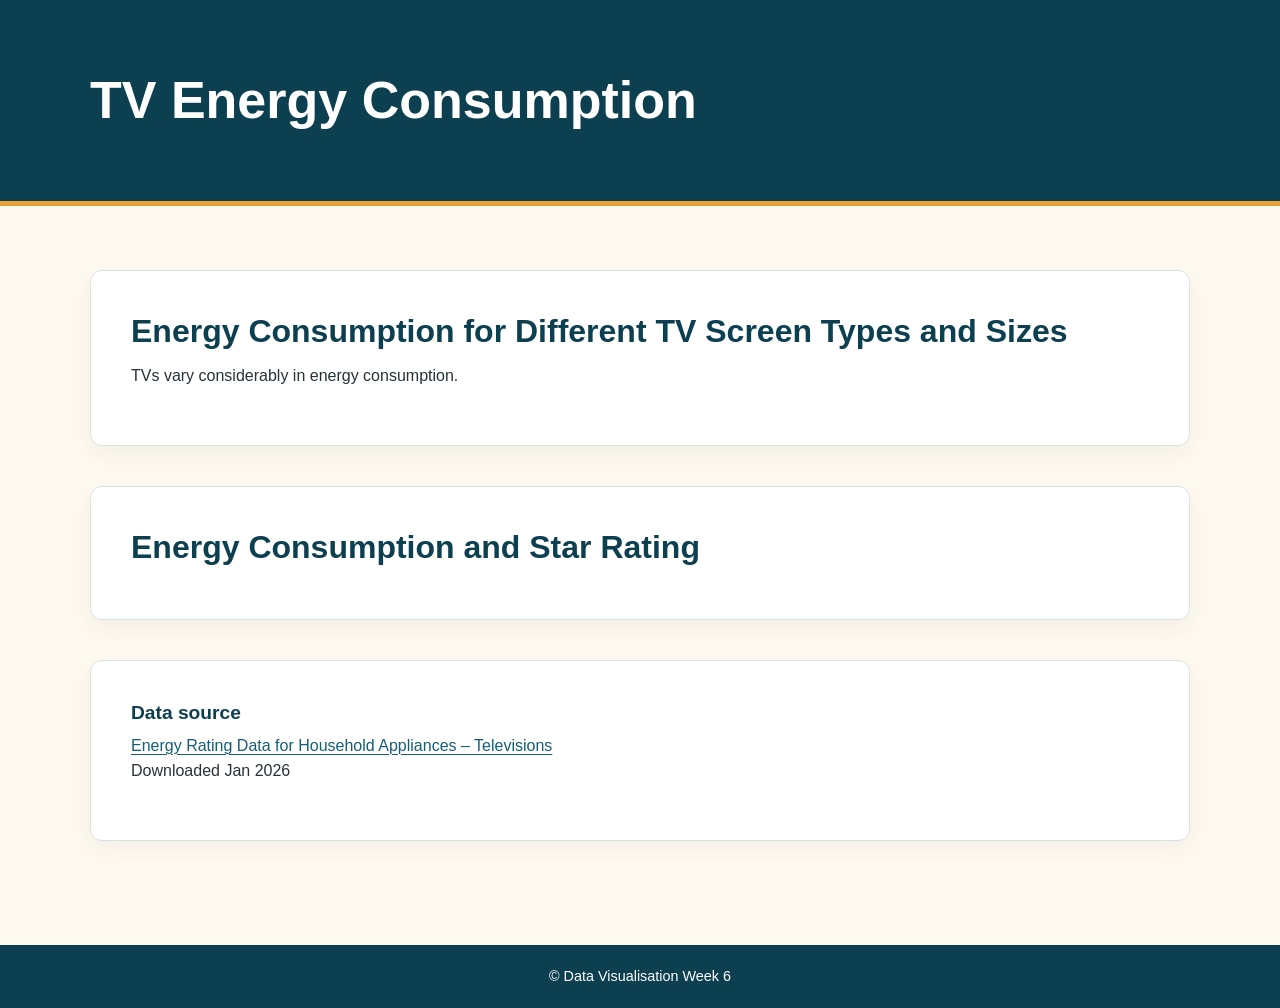
<file: Exercise 6/index.html>
<!doctype html>
<html lang="en">
	<head>
		<meta charset="utf-8">
		<meta name="viewport" content="width=device-width, initial-scale=1">
		<title>TV Energy Consumption Visualisations</title>
		<link rel="stylesheet" href="css/base.css">
		<link rel="stylesheet" href="css/visualisation.css">
	</head>
	<body>
		<header>
			<h1>TV Energy Consumption</h1>
		</header>

		<main>
			<section aria-labelledby="histogram-title">
				<h2 id="histogram-title">Energy Consumption for Different TV Screen Types and Sizes</h2>
				<p>TVs vary considerably in energy consumption.</p>
				<div id="filters_screen"></div>
				<div id="histogram" class="responsive-svg-container"></div>
			</section>

			<section aria-labelledby="scatterplot-title">
				<h2 id="scatterplot-title">Energy Consumption and Star Rating</h2>
				<div id="scatterplot" class="responsive-svg-container"></div>
			</section>

			<section class="body" aria-labelledby="data-source-title">
				<h3 id="data-source-title">Data source</h3>
				<p>
					<a href="https://data.gov.au/data/dataset/energy-rating-for-household-appliances">
						Energy Rating Data for Household Appliances – Televisions
					</a><br>
					Downloaded Jan 2026
				</p>
			</section>
		</main>

		<footer>
			<p>&copy; Data Visualisation Week 6</p>
		</footer>

		<script src="https://d3js.org/d3.v7.min.js"></script>
		<script src="js/load-data.js"></script>
		<script src="js/shared-constants.js"></script>
		<script src="js/interactions.js"></script>
		<script src="js/histogram.js"></script>
		<script src="js/scatterplot.js"></script>
	</body>
</html>
</file>
<file: Exercise 6/css/base.css>
:root {
	color-scheme: light;
	--color-ink: #263238;
	--color-muted: #607078;
	--color-primary: #155e75;
	--color-primary-dark: #0c3f50;
	--color-accent: #e9a23b;
	--color-paper: #fffaf0;
	--color-surface: #ffffff;
	--content-width: 1100px;
	font-family: "Segoe UI", Arial, sans-serif;
	font-synthesis: none;
	text-rendering: optimizeLegibility;
}

* {
	box-sizing: border-box;
}

html {
	min-width: 320px;
	scroll-behavior: smooth;
}

body {
	display: flex;
	min-height: 100vh;
	flex-direction: column;
	margin: 0;
	color: var(--color-ink);
	background: var(--color-paper);
	font-size: 16px;
	line-height: 1.6;
}

header {
	padding: clamp(2rem, 6vw, 4.5rem) 1.5rem;
	color: var(--color-surface);
	background: var(--color-primary-dark);
	border-bottom: 5px solid var(--color-accent);
}

header h1 {
	width: min(100%, var(--content-width));
	margin: 0 auto;
	font-size: clamp(2rem, 5vw, 3.25rem);
	line-height: 1.1;
}

main {
	width: min(calc(100% - 3rem), var(--content-width));
	flex: 1;
	margin: 0 auto;
	padding-block: clamp(2rem, 5vw, 4rem);
}

main > section {
	margin-bottom: 2.5rem;
	padding: clamp(1.25rem, 4vw, 2.5rem);
	background: var(--color-surface);
	border: 1px solid #d9e2e3;
	border-radius: 0.75rem;
	box-shadow: 0 0.5rem 1.5rem rgb(24 55 61 / 6%);
}

h2,
h3 {
	color: var(--color-primary-dark);
	line-height: 1.25;
}

h2 {
	margin: 0 0 0.75rem;
	font-size: clamp(1.5rem, 3vw, 2rem);
}

h3 {
	margin: 0 0 0.5rem;
	font-size: 1.2rem;
}

p {
	margin: 0 0 1rem;
}

a {
	color: var(--color-primary);
	text-decoration-thickness: 0.08em;
	text-underline-offset: 0.18em;
}

a:hover {
	color: var(--color-primary-dark);
}

a:focus-visible {
	border-radius: 2px;
	outline: 3px solid var(--color-accent);
	outline-offset: 3px;
}

footer {
	padding: 1.25rem 1.5rem;
	color: var(--color-surface);
	background: var(--color-primary-dark);
	text-align: center;
}

footer p {
	margin: 0;
	font-size: 0.9rem;
}

#filters_screen {
	margin: 10px 0 5px;
}

.filter {
	min-width: 80px;
	margin: 0 5px;
	padding: 8px 10px;
	color: #fff;
	background-color: #d2691e;
	border: none;
	border-radius: 4px;
	font-family: "Segoe UI", Arial, sans-serif;
	font-size: 16px;
	font-weight: 500;
	line-height: 1;
	cursor: pointer;
	transition: background-color 0.3s ease-in-out;
}

.filter:hover,
.filter.active {
	background-color: #ffb347;
	transition-timing-function: ease-out;
}

.filter.active {
	background-color: #ffcc80;
	cursor: default;
}

.filter:focus-visible {
	outline: 3px solid var(--color-primary-dark);
	outline-offset: 3px;
}

@media (max-width: 600px) {
	main {
		width: min(calc(100% - 1.5rem), var(--content-width));
	}

	main > section {
		padding: 1.25rem;
		border-radius: 0.5rem;
	}
}

@media (prefers-reduced-motion: reduce) {
	html {
		scroll-behavior: auto;
	}
}
</file>
<file: Exercise 6/css/visualisation.css>
.responsive-svg-container {

    width: 100%;

    max-width: 1000px;

  }

  @media screen and (max-width: 596px) {

    .responsive-svg-container {

      margin-bottom: 20px;

    }

  }


 

.axis-label {

    font-family: 'Roboto', sans-serif;

    font-size: 14px;

    fill: #5a3e2b; /* Dark brown */

}
</file>
